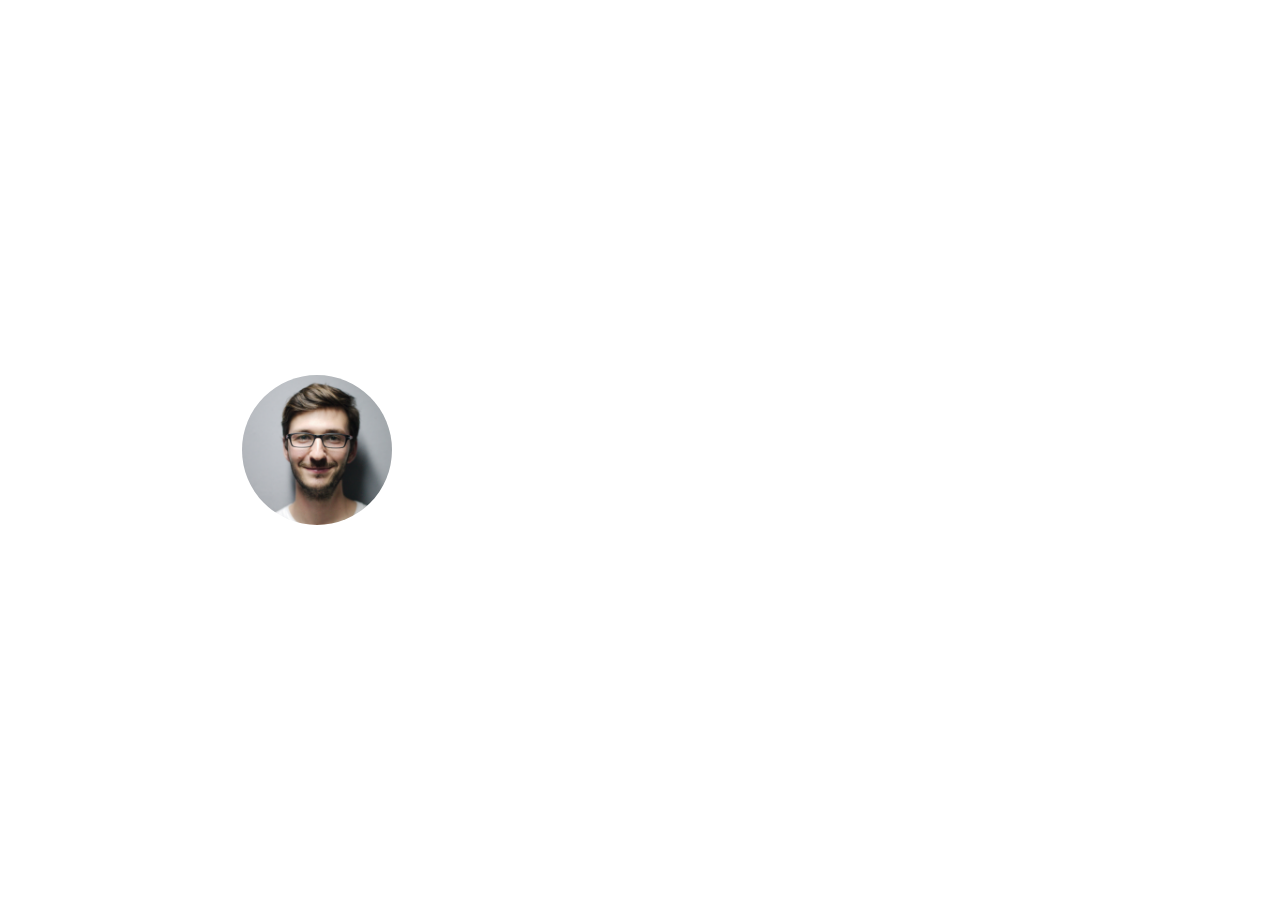
<file: index.html>
<!DOCTYPE html>
<html>
    <head>
        <meta charset="UTF-8" />
        <meta
            name="viewport"
            content="width=device-width, initial-scale=1, maximum-scale=1, user-scalable=no"
        />
        <meta
            name="developer"
            content="Palash Chatterjee"
        />
        <title>Portfolio</title>
        <link href="index.css" rel="stylesheet" />
    </head>
    <body>
        <div class="background"></div>
        <div class="section">
            <div class="box">
             <img src="profile.png"  > 
            </div>
        </div>
        <div class="section">
            <div class="content">
                <h2>Anushree Agrawal</h2>
                <p>It has survived not only five sheets containing 
                Lorem Ipsum passages, and more recently with desktop
                 publishing software like Aldus PageMaker including 
                 versions of Lorem Ipsum</p>
                 <table>
                    <tr>
                        <td>E-mail</td>
                        <td>anushree250504@gmail.com</td>
                    </tr>
                    <tr>
                        <td>Mobile</td>
                        <td>+91 9116743930</td>
                    </tr>
                    <tr>
                        <td>website</td>
                        <td>examle.com</td>
                    </tr>
                </table>
            </div>
        </div>
    </body>
</html>
</file>
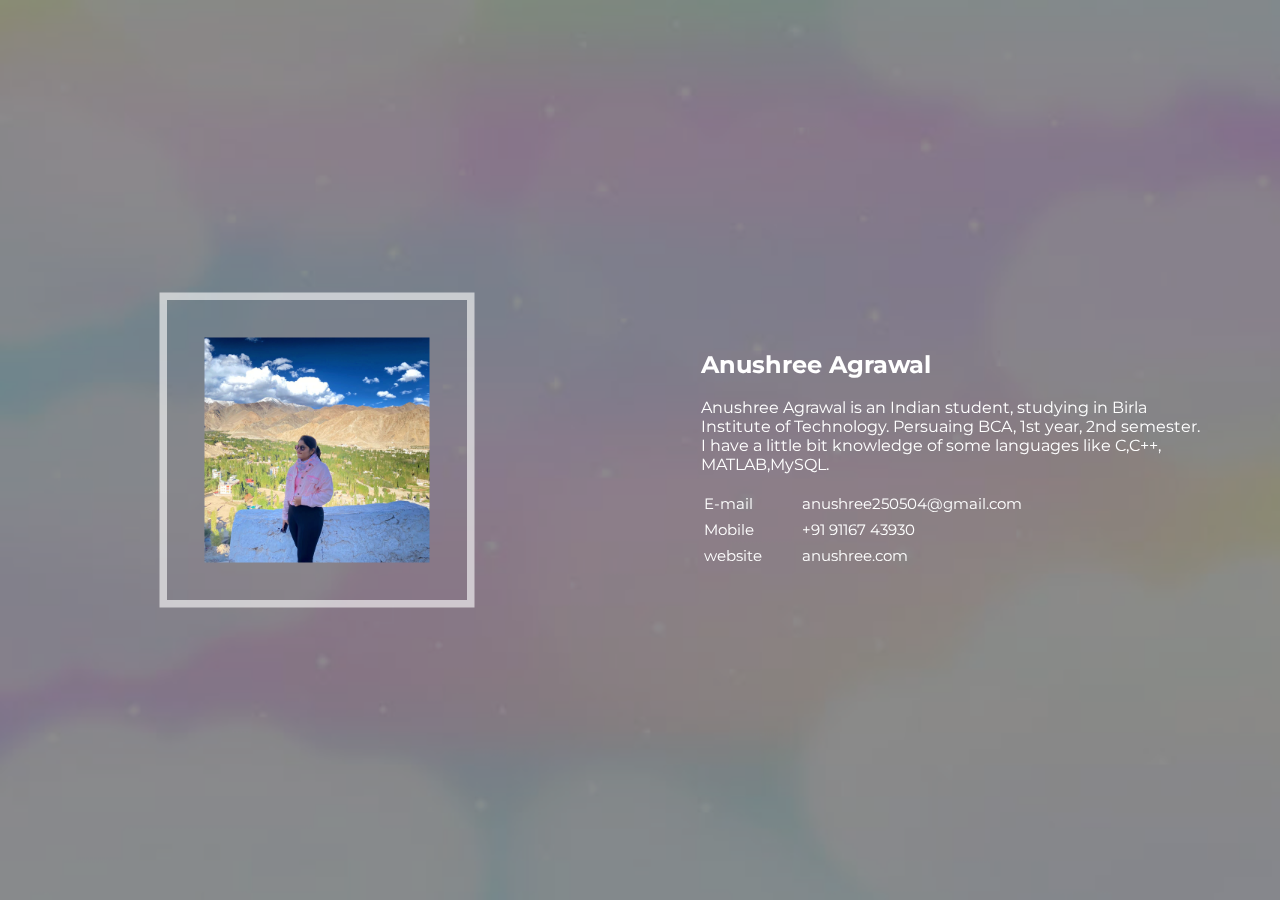
<file: anushreehtml.html>
<!DOCTYPE html>
<html>
    <head>
        <meta charset="UTF-8" />
        <meta
            name="viewport"
            content="width=device-width, initial-scale=1, maximum-scale=1, user-scalable=no"
        />
        <meta
            name="developer"
            content="Anushree Agrawal"
        />
        <title>Portfolio</title>
        <link href="anushreecss.css" rel="stylesheet" />
    </head>
    <body>
        <div class="background"></div>
        <div class="section">
            <div class="box">
             <img src="anushree.jpg"  > 
            </div>
        </div>
        <div class="section">
            <div class="content">
                <h2>Anushree Agrawal</h2>
                <p>Anushree Agrawal is an Indian student, studying in Birla Institute of Technology.
                Persuaing BCA, 1st year, 2nd semester. I have a little bit knowledge of some languages like C,C++,
                MATLAB,MySQL. 
                </p>
                 <table>
                    <tr>
                        <td>E-mail</td>
                        <td>anushree250504@gmail.com</td>
                    </tr>
                    <tr>
                        <td>Mobile</td>
                        <td>+91 91167 43930</td>
                    </tr>
                    <tr>
                        <td>website</td>
                        <td>anushree.com</td>
                    </tr>
                </table>
            </div>
        </div>
    </body>
</html>
</file>
<file: index.css>
@import url('https://fonts.googleapis.com/css2?family=Montserrat&display=swap');
body {
    margin: 0;
    display: block;
    position: absolute;
    width: 100%;
    height: 100%;
    overflow: auto;
    color: white;
    font-family: 'Montserrat', sans-serif;
}
.background {
    background: url(https://images.pexels.com/photos/9754/mountains-clouds-forest-fog.jpg?auto=compress&cs=tinysrgb&w=1260&h=750&dpr=1);
    background-position: center;
    background-repeat: no-repeat;
    background-size: cover;
    position: fixed;
    top: 0;
    left: 0;
    width: 100%;
    height: 100%;
    z-index: -1;
    opacity: 0.9;
    filter: brightness(0.5);
}
.section {
    display: inline-flex;
    position: relative;
    width: 49.5%;
    height: 100%;
    margin: 0;
    vertical-align: middle;
    align-items: center;
    justify-content: center;
}
.box {
    display: flex;
    position: relative;
    width: 200px;
    height: 200px;
    border: 5px solid rgb(255 255 255 / 60%);
    align-items: center;
    justify-content: center;
}
img {
    display: block;
    position: relative;
    width: 150px;
    height: 150px;
    border-radius: 100%;
}
.content {
    display: block;
    width: 80%;
    text-align: left;
}
table {
    width: 90%;
    line-height: 22px;
    word-break: break-all;
    font-size: 15px;
}
@media only screen and (max-width: 600px) {
    .section {
        width: 100%;
        height: 45%;
    }
}
</file>
<file: anushreecss.css>
@import url('https://fonts.googleapis.com/css2?family=Montserrat&display=swap');
body {
    margin: 0;
    display: block;
    position: absolute;
    width: 100%;
    height: 100%;
    overflow: auto;
    color: white;
    font-family: 'Montserrat', sans-serif;
}
.background {
    background: url(./background.jpeg);
    background-position: center;
    background-repeat: no-repeat;
    background-size: cover;
    position: fixed;
    top: 0;
    left: 0;
    width: 100%;
    height: 100%;
    z-index: -1;
    opacity: 0.9;
    filter: brightness(0.5);
}
.section {
    display: inline-flex;
    position: relative;
    width: 49.5%;
    height: 100%;
    margin: 0;
    vertical-align: middle;
    align-items: center;
    justify-content: center;
}
.box {
    display: flex;
    position: relative;
    width: 200px;
    height: 200px;
    border: 5px solid rgb(255 255 255 / 60%);
    align-items: center;
    scale: 1.5;
    justify-content: center;
}
img {
    display: block;
    position: relative;
    width: 150px;
    height: 150px;
}
.content {
    display: block;
    width: 80%;
    text-align: left;
}
table {
    width: 90%;
    line-height: 22px;
    word-break: break-all;
    font-size: 15px;
}
@media only screen and (max-width: 600px) {
    .section {
        width: 100%;
        height: 45%;
    }
}
</file>
